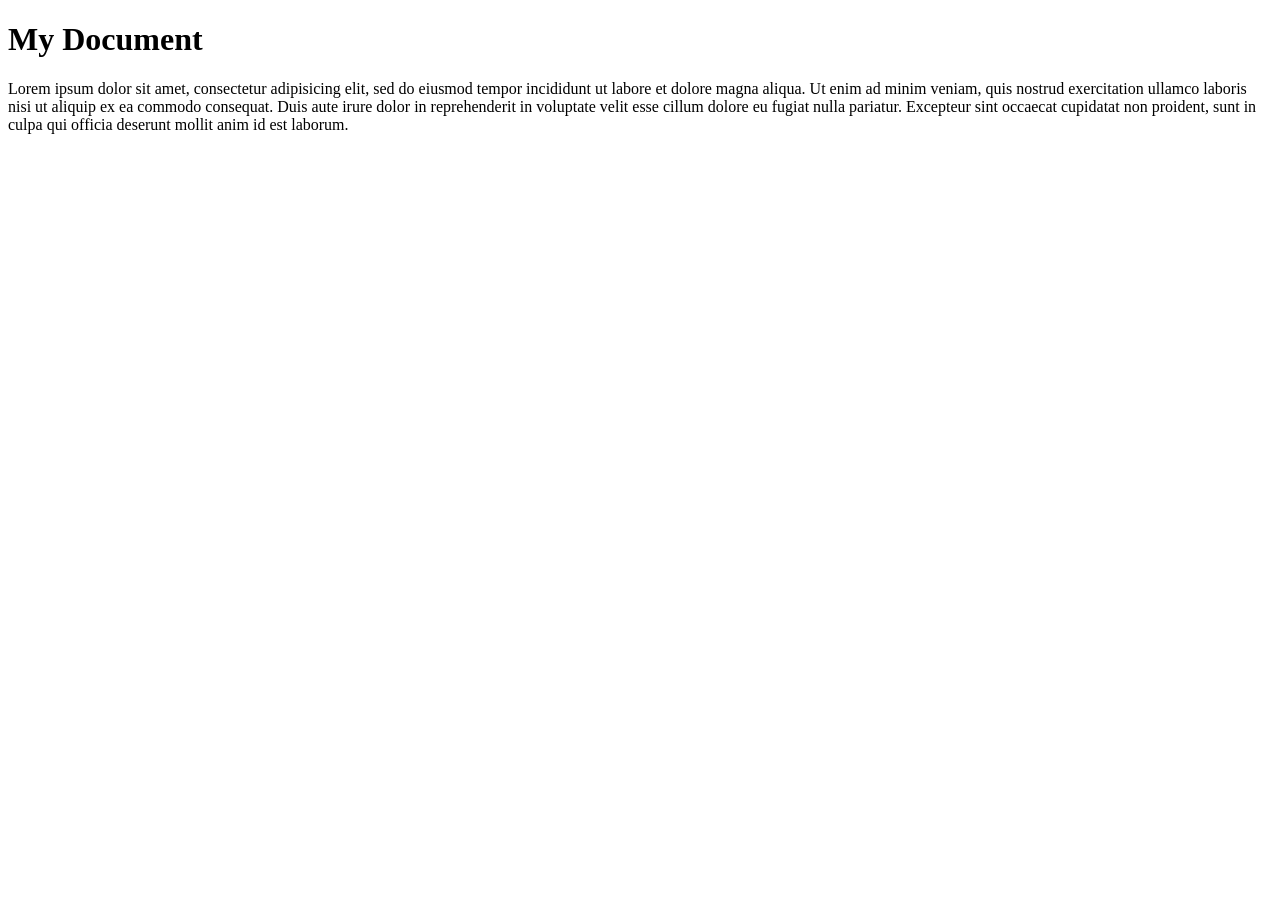
<file: tasks/task4_5_2/resources/static/index.html>
<!doctype html>
<html lang="en">
  <head>
    <title>My Document</title>
    <meta charset="utf-8">
    <meta name="viewport" content="width=device-width, initial-scale=1">
  </head>
  <body>
    <h1>My Document</h1>
    <p>Lorem ipsum dolor sit amet, consectetur adipisicing elit, sed do eiusmod
    tempor incididunt ut labore et dolore magna aliqua. Ut enim ad minim veniam,
    quis nostrud exercitation ullamco laboris nisi ut aliquip ex ea commodo
    consequat. Duis aute irure dolor in reprehenderit in voluptate velit esse
    cillum dolore eu fugiat nulla pariatur. Excepteur sint occaecat cupidatat non
    proident, sunt in culpa qui officia deserunt mollit anim id est laborum.</p>
  </body>
</html>
</file>
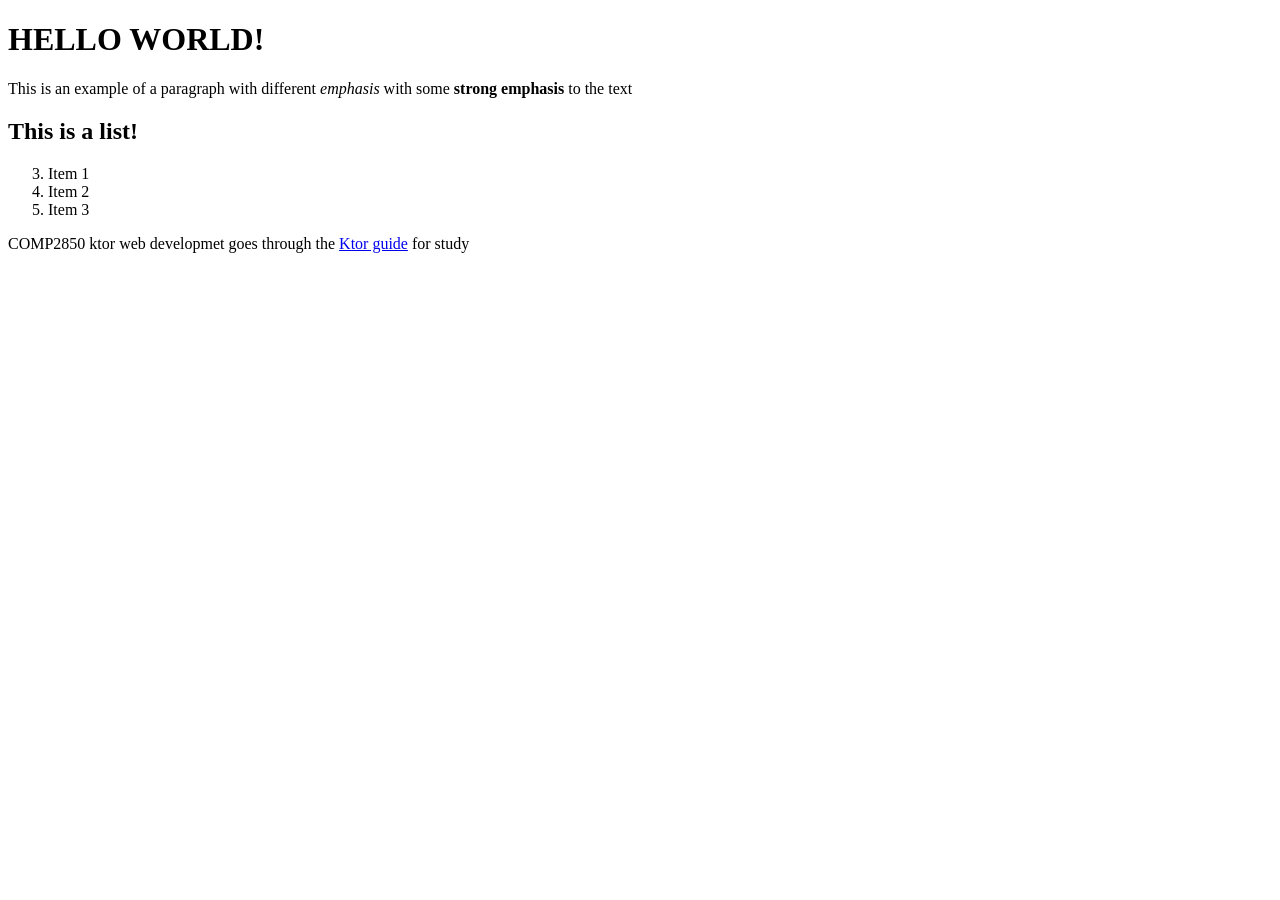
<file: tasks/task1_2/document.html>
<!doctype html>
<html lang="en">
    <head>
        <meta charset="UTF-8">
        <meta name="viewport" content="width=device-width, initial-scale=1">
        <title>DOC-FinleyS</title>
    </head>
    <body>
        <h1>HELLO WORLD!</h1>
        <p>This is an example of a paragraph with different <em>emphasis</em> 
        with some <strong>strong emphasis</strong> to the text</p>
        <h2>This is a list!</h2>
            <ol start="3">
                <li>Item 1</li>
                <li>Item 2</li>
                <li>Item 3</li>
            </ol>
        <p>COMP2850 ktor web developmet goes through the <a href="https://comp2850.github.io/ktor-guide/">Ktor guide</a> for study</p>
    </body>
</html>
</file>
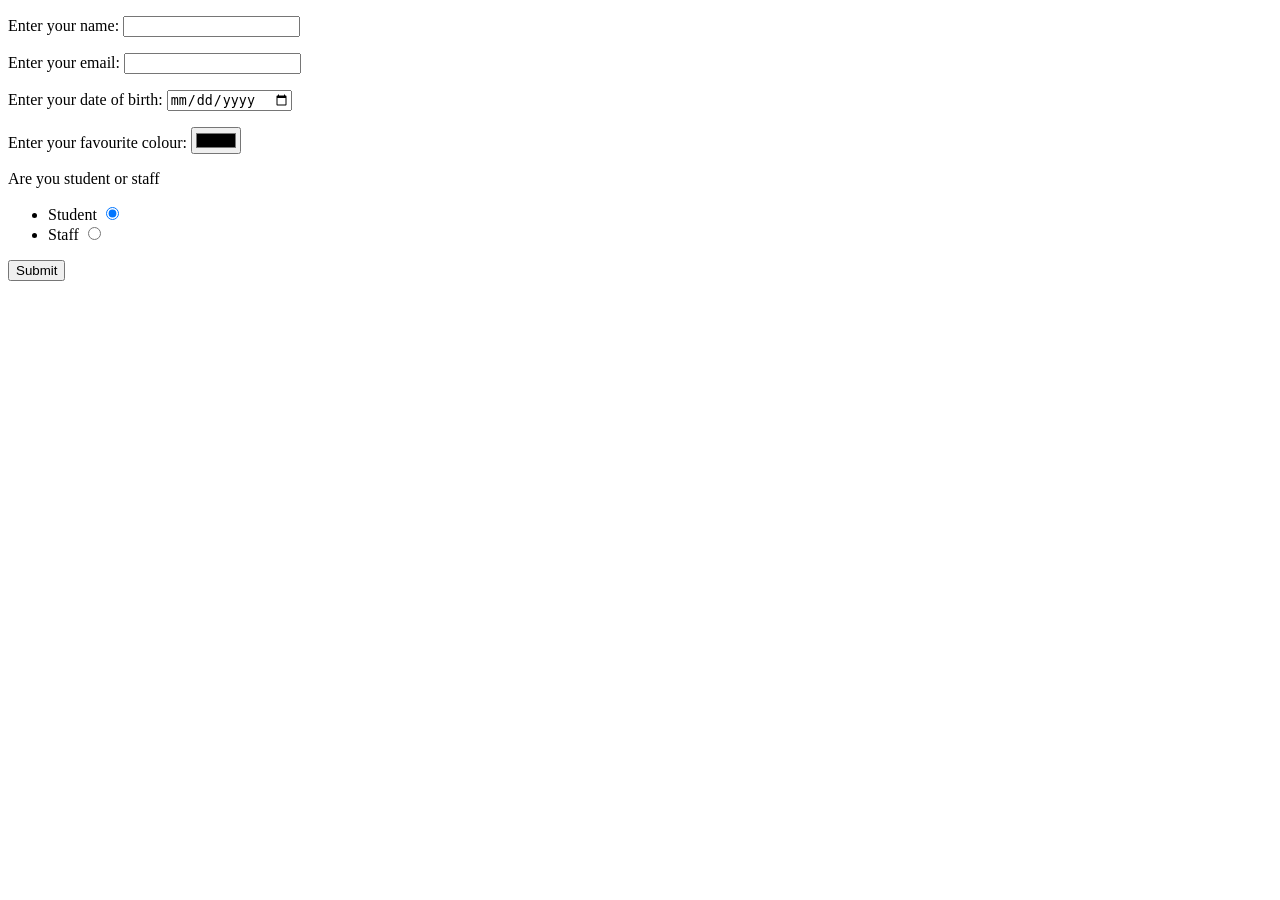
<file: tasks/task1_3/form.html>
<!doctype html>
<html lang="en">
<head>
    <meta charset="UTF-8">
    <title>Form</title>
</head>
<body>
    <form action="https://httpbin.io/dump/request" method="POST">
        <p>
        <label for="name">Enter your name:</label>
        <input type="text" id="name" name="name">
        </p>
        <p>
        <label for="em">Enter your email:</label>
        <input type="email" id="em" name="email">
        </p>
        <p>
        <label for="date">Enter your date of birth:</label>
        <input type="date" name="date" id="date">
        </p>
        <p>
        <label for="color">Enter your favourite colour:</label>
        <input type="color" name="color" id="color">
        </p>
        <p>Are you student or staff</p>
        <ul>
            <li>
                <label for="student">Student</label>
                <input type="radio" id="student" name="stuStaff" value="student" checked>
            </li>
            <li>
                <label for="staff">Staff</label>
                <input type="radio" id="staff" name="stuStaff" value="staff">
            </li>
        </ul>
        <p>
        <button>Submit</button>
        </p>
    </form>
</body>
</html>
</file>
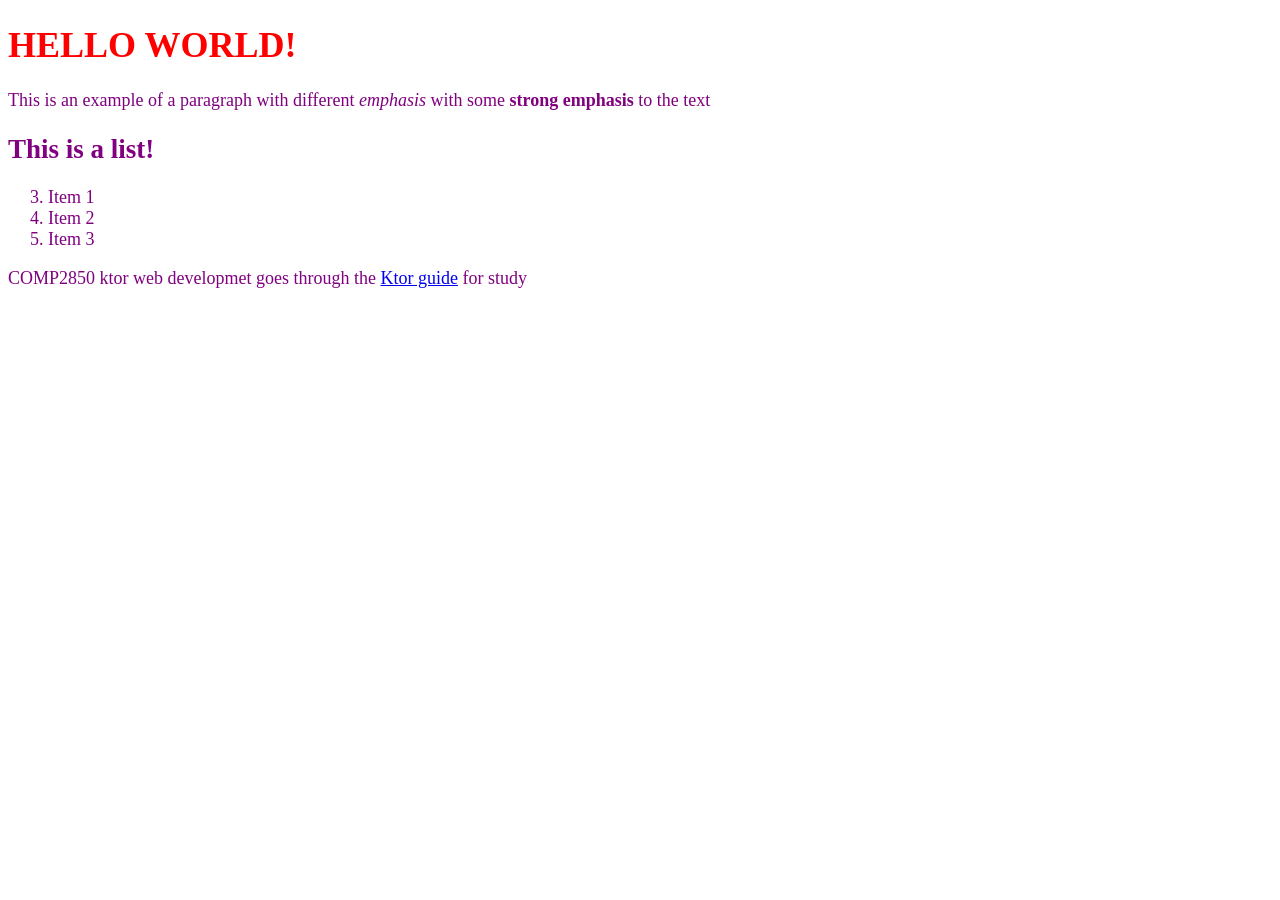
<file: tasks/task2_2_2/document.html>
<!doctype html>
<html lang="en">
    <head>
        <meta charset="UTF-8">
        <meta name="viewport" content="width=device-width, initial-scale=1">
        <link rel="stylesheet" href="style.css">
        <title>Task 2.2.2</title>
    </head>
    <body>
        <h1>HELLO WORLD!</h1>
        <p>This is an example of a paragraph with different <em>emphasis</em> 
        with some <strong>strong emphasis</strong> to the text</p>
        <h2>This is a list!</h2>
            <ol start="3">
                <li>Item 1</li>
                <li>Item 2</li>
                <li>Item 3</li>
            </ol>
        <p>COMP2850 ktor web developmet goes through the <a href="https://comp2850.github.io/ktor-guide/">Ktor guide</a> for study</p>
    </body>
</html>
</file>
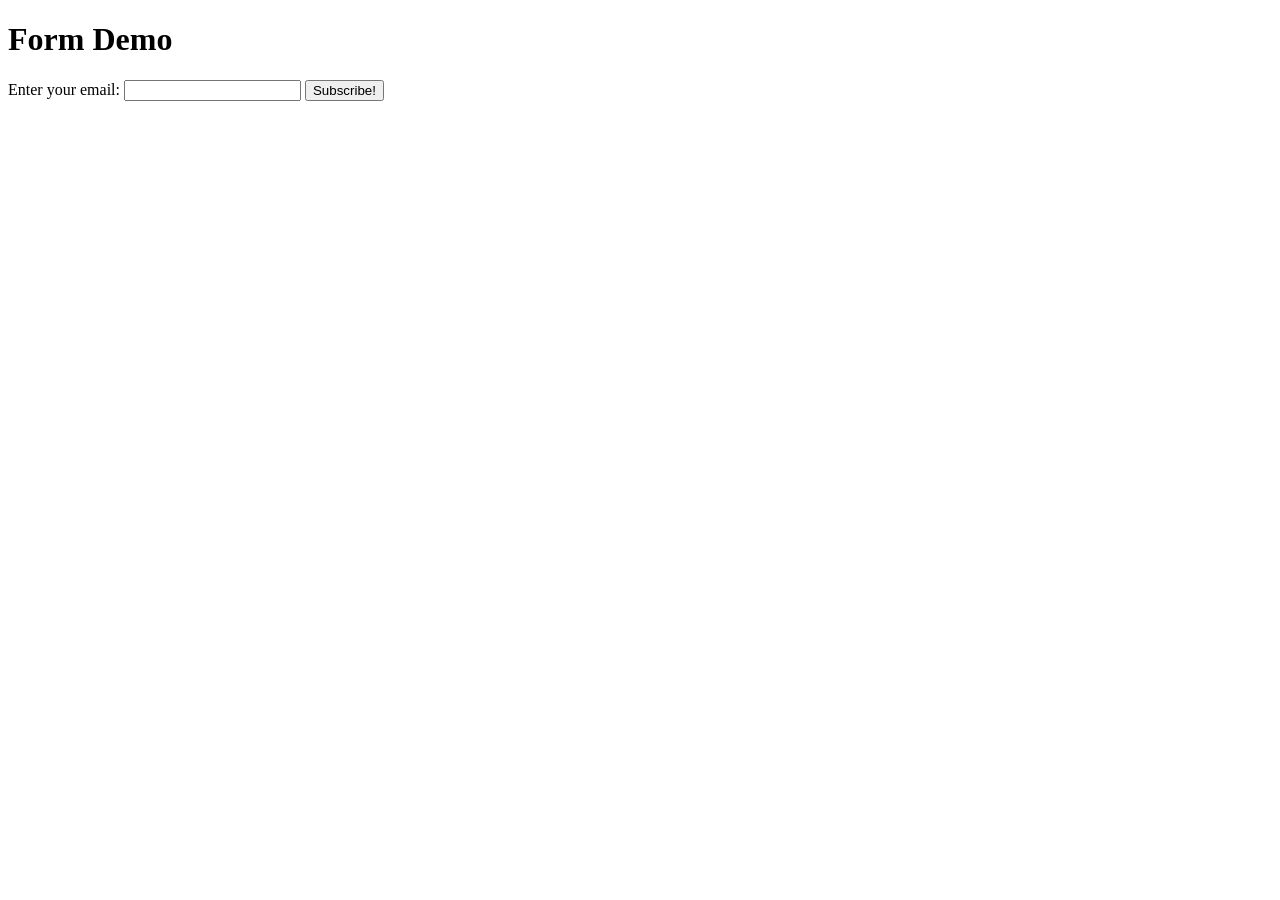
<file: tasks/task3_2/form.html>
<!DOCTYPE html>
<html lang="en">
    <head>
        <title>Form Demo</title>
    </head>
    <body>
        <h1>Form Demo</h1>
        <form method="POST" action="https://httpbin.io/dump/request">
            <label for="email_id">Enter your email:</label>
            <input id="email_id" type="email" name="email">
            <input type="submit" value="Subscribe!">
        </form>
    </body>
</html>
</file>
<file: tasks/task2_2_2/style.css>
body {
    color: purple;
    font-size: large;
}
h1{
    color: red;
}
</file>
